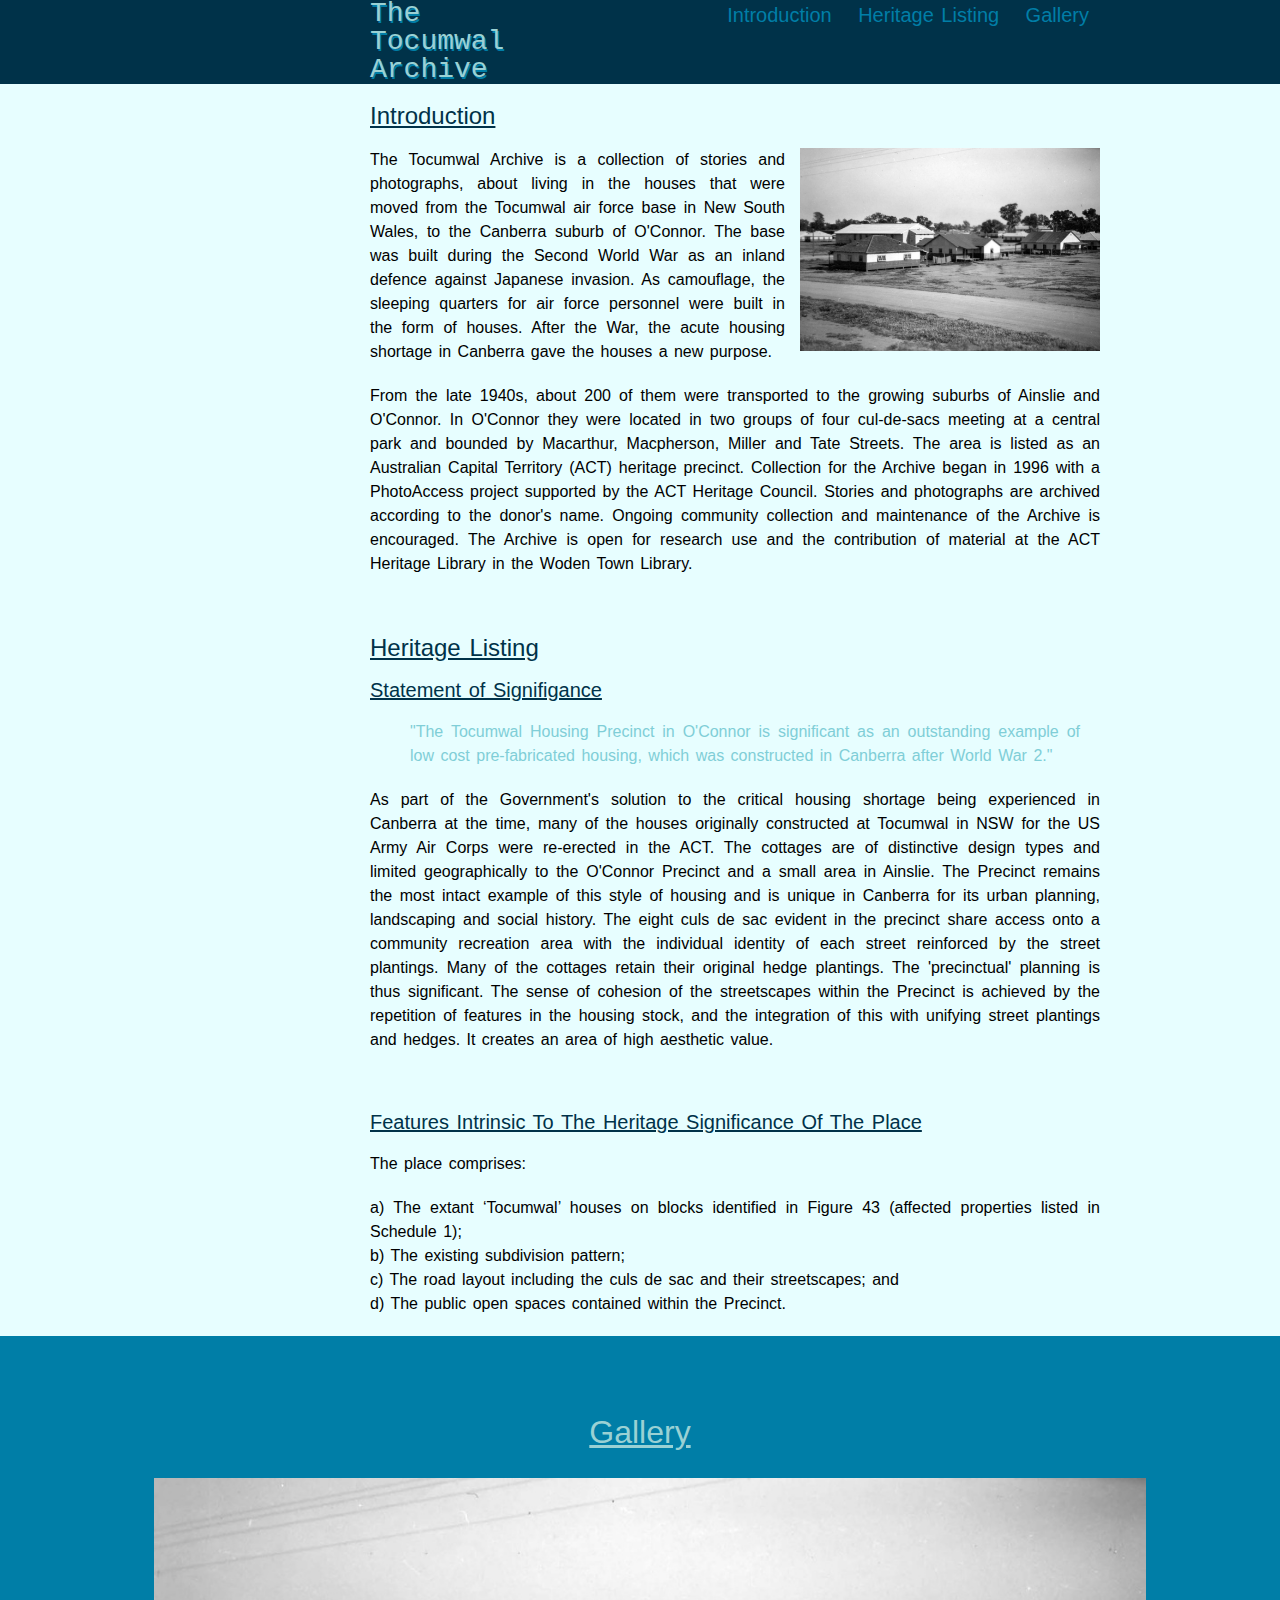
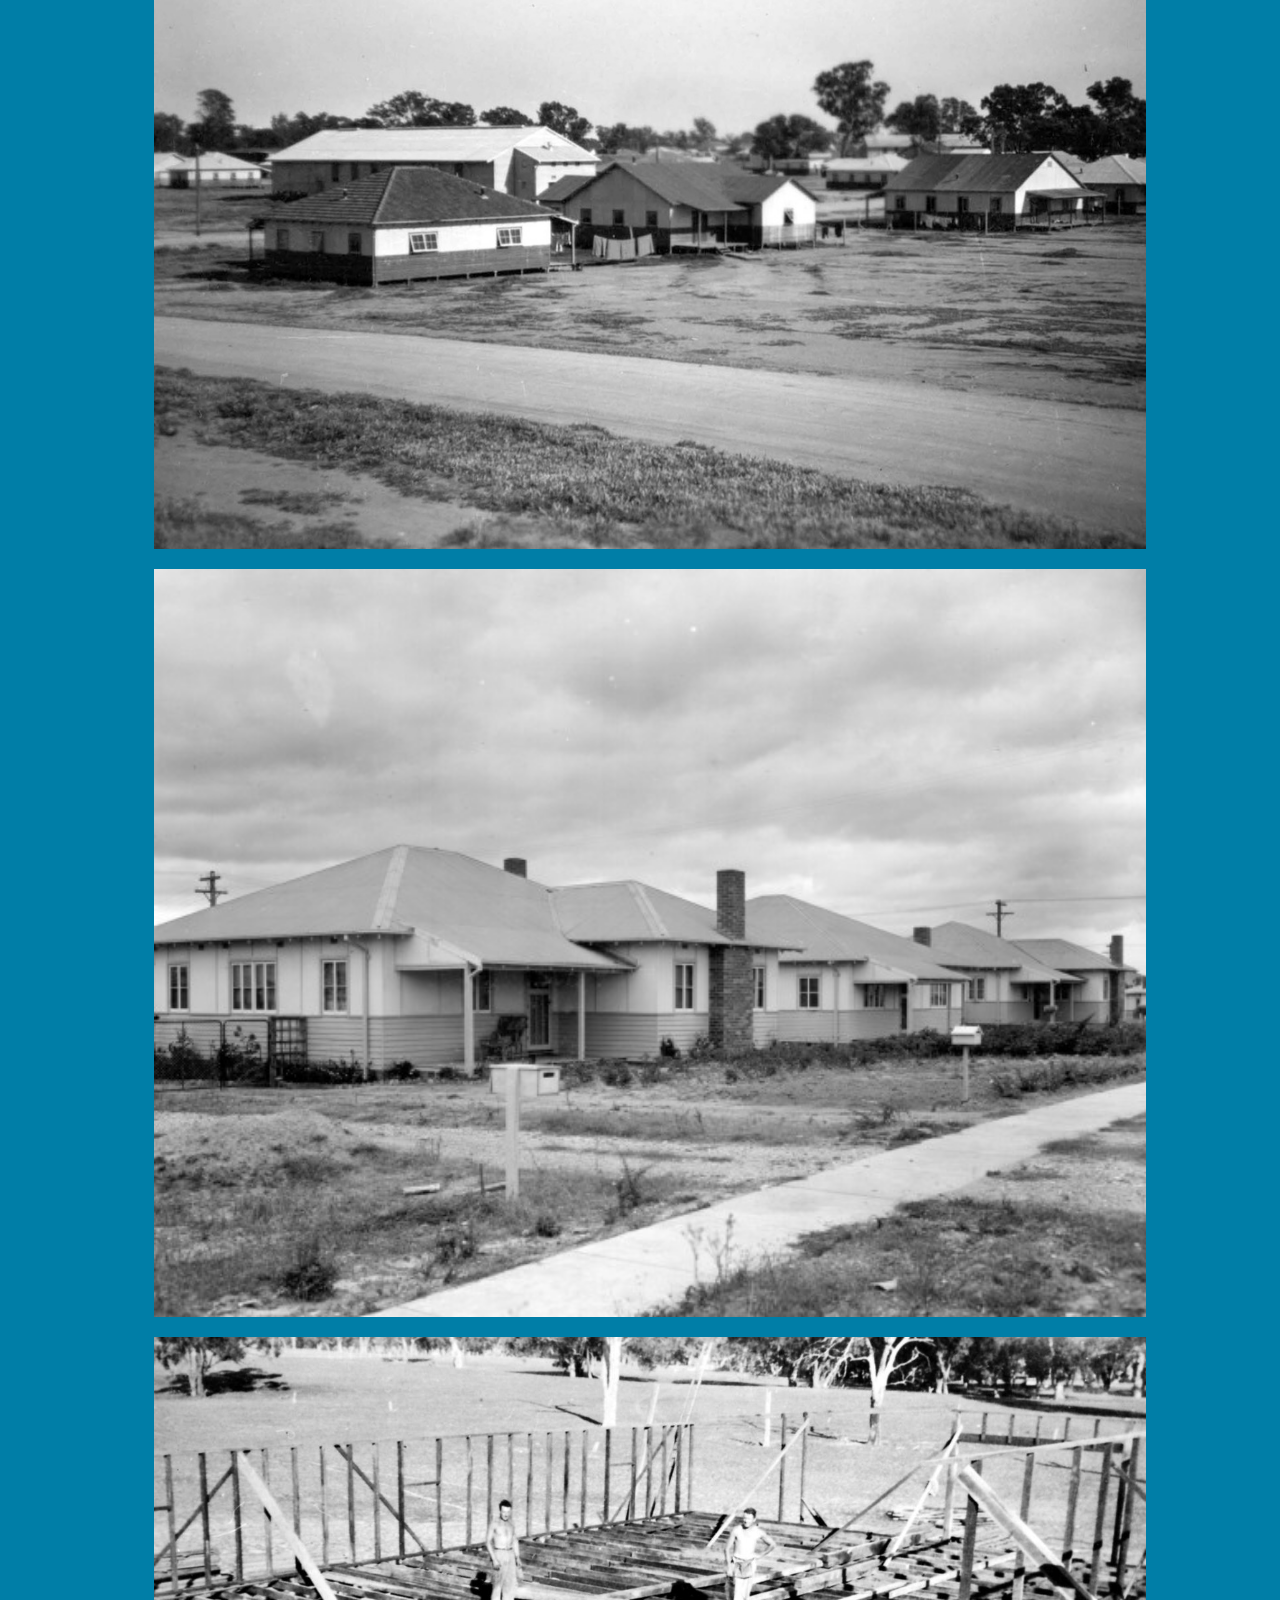
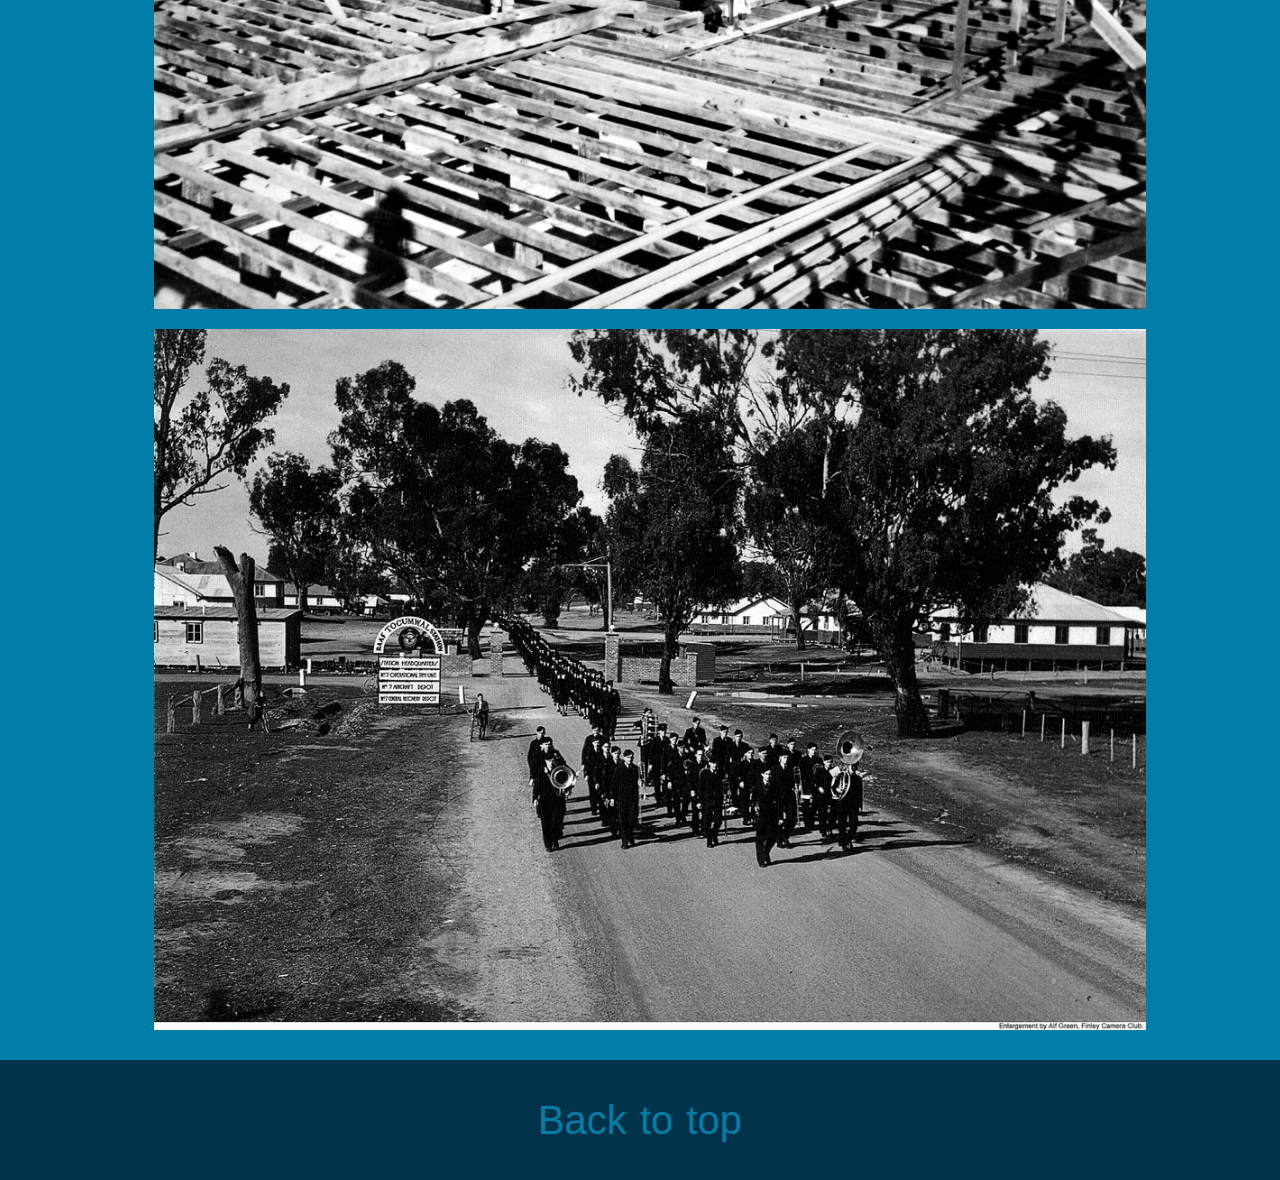
<file: index.html>
<!doctype html>
<html lang="en">

<head>
    <title>The Tocumwal Archive</title>
    <meta charset="utf-8">
    <link rel="stylesheet" href="assets/css/reset.css">
    <link rel="stylesheet" href="assets/css/style.css">
</head>

<body id="top">
    <header>
        <div class="h_inner">
            <h1><a href="index.html">The Tocumwal Archive</a></h1>
            <nav>
                <ul class="nav">
                    <li><a href="#introduction">Introduction</a></li>
                    <li><a href="#heritage">Heritage Listing</a></li>
                    <li><a href="#gallery">Gallery</a></li>
                </ul>
            </nav>
        </div>
    </header>

    <main>
        <div class="b_inner">
            <h2 class="head1" id="introduction">Introduction</h2>

            <p class="p1" id="p1"> <img class="parapic01" src="assets/image/tocumwal-misc-10.jpg" alt="parapic01">The Tocumwal Archive is a collection of stories and photographs, about living in the houses that were moved from the Tocumwal air force base in New South Wales, to the Canberra suburb of O'Connor. The base was built during the Second World War as an inland defence against Japanese invasion. As camouflage, the sleeping quarters for air force personnel were built in the form of houses. After the War, the acute housing shortage in Canberra gave the houses a new purpose.</p>

            <p class="p2" id="p2">From the late 1940s, about 200 of them were transported to the growing suburbs of Ainslie and O'Connor. In O'Connor they were located in two groups of four cul-de-sacs meeting at a central park and bounded by Macarthur, Macpherson, Miller and Tate Streets. The area is listed as an Australian Capital Territory (ACT) heritage precinct. Collection for the Archive began in 1996 with a PhotoAccess project supported by the ACT Heritage Council. Stories and photographs are archived according to the donor's name. Ongoing community collection and maintenance of the Archive is encouraged. The Archive is open for research use and the contribution of material at the ACT Heritage Library in the Woden Town Library.</p>

            <h2 id="heritage">Heritage Listing</h2>

            <h3 class="head2">Statement of Signifigance</h3>

            <p class="p3">"The Tocumwal Housing Precinct in O'Connor is significant as an outstanding example of low cost pre-fabricated housing, which was constructed in Canberra after World War 2."</p>

            <p class="p4">As part of the Government's solution to the critical housing shortage being experienced in Canberra at the time, many of the houses originally constructed at Tocumwal in NSW for the US Army Air Corps were re-erected in the ACT. The cottages are of distinctive design types and limited geographically to the O'Connor Precinct and a small area in Ainslie. The Precinct remains the most intact example of this style of housing and is unique in Canberra for its urban planning, landscaping and social history. The eight culs de sac evident in the precinct share access onto a community recreation area with the individual identity of each street reinforced by the street plantings. Many of the cottages retain their original hedge plantings. The 'precinctual' planning is thus significant. The sense of cohesion of the streetscapes within the Precinct is achieved by the repetition of features in the housing stock, and the integration of this with unifying street plantings and hedges. It creates an area of high aesthetic value.</p>

            <!-- This section demontrates the use of lists-->

            <h3>Features Intrinsic To The Heritage Significance Of The Place</h3>

            <p>The place comprises:</p>

            <ul>
                <li>a) The extant ‘Tocumwal’ houses on blocks identified in Figure 43 (affected properties listed in Schedule 1);</li>
                <li>b) The existing subdivision pattern;</li>
                <li>c) The road layout including the culs de sac and their streetscapes; and</li>
                <li>d) The public open spaces contained within the Precinct.</li>
            </ul>
        </div>
        <!--The gallery section demonstrates the use of pictures and sizing-->
        <section>
            <div class="p_inner">
                <h2 class="gallery" id="gallery">Gallery</h2>
                <div class="pictures">
                    <img class="pic01" src="assets/image/tocumwal-misc-10.jpg" alt="image01">
                    <img class="pic02" src="assets/image/tocumwal-misc-3.jpg" alt="image02">
                    <img class="pic03" src="assets/image/tocumwal-misc-5.jpg" alt="image03">
                    <img class="pic04" src="assets/image/tocumwal-misc-9.jpg" alt="image04">
                </div>
            </div>
        </section>
    </main>
    <footer>
        <div class="f_inner">
            <p><a href="#top">Back to top</a></p>
        </div>
    </footer>
</body>

</html>
</file>
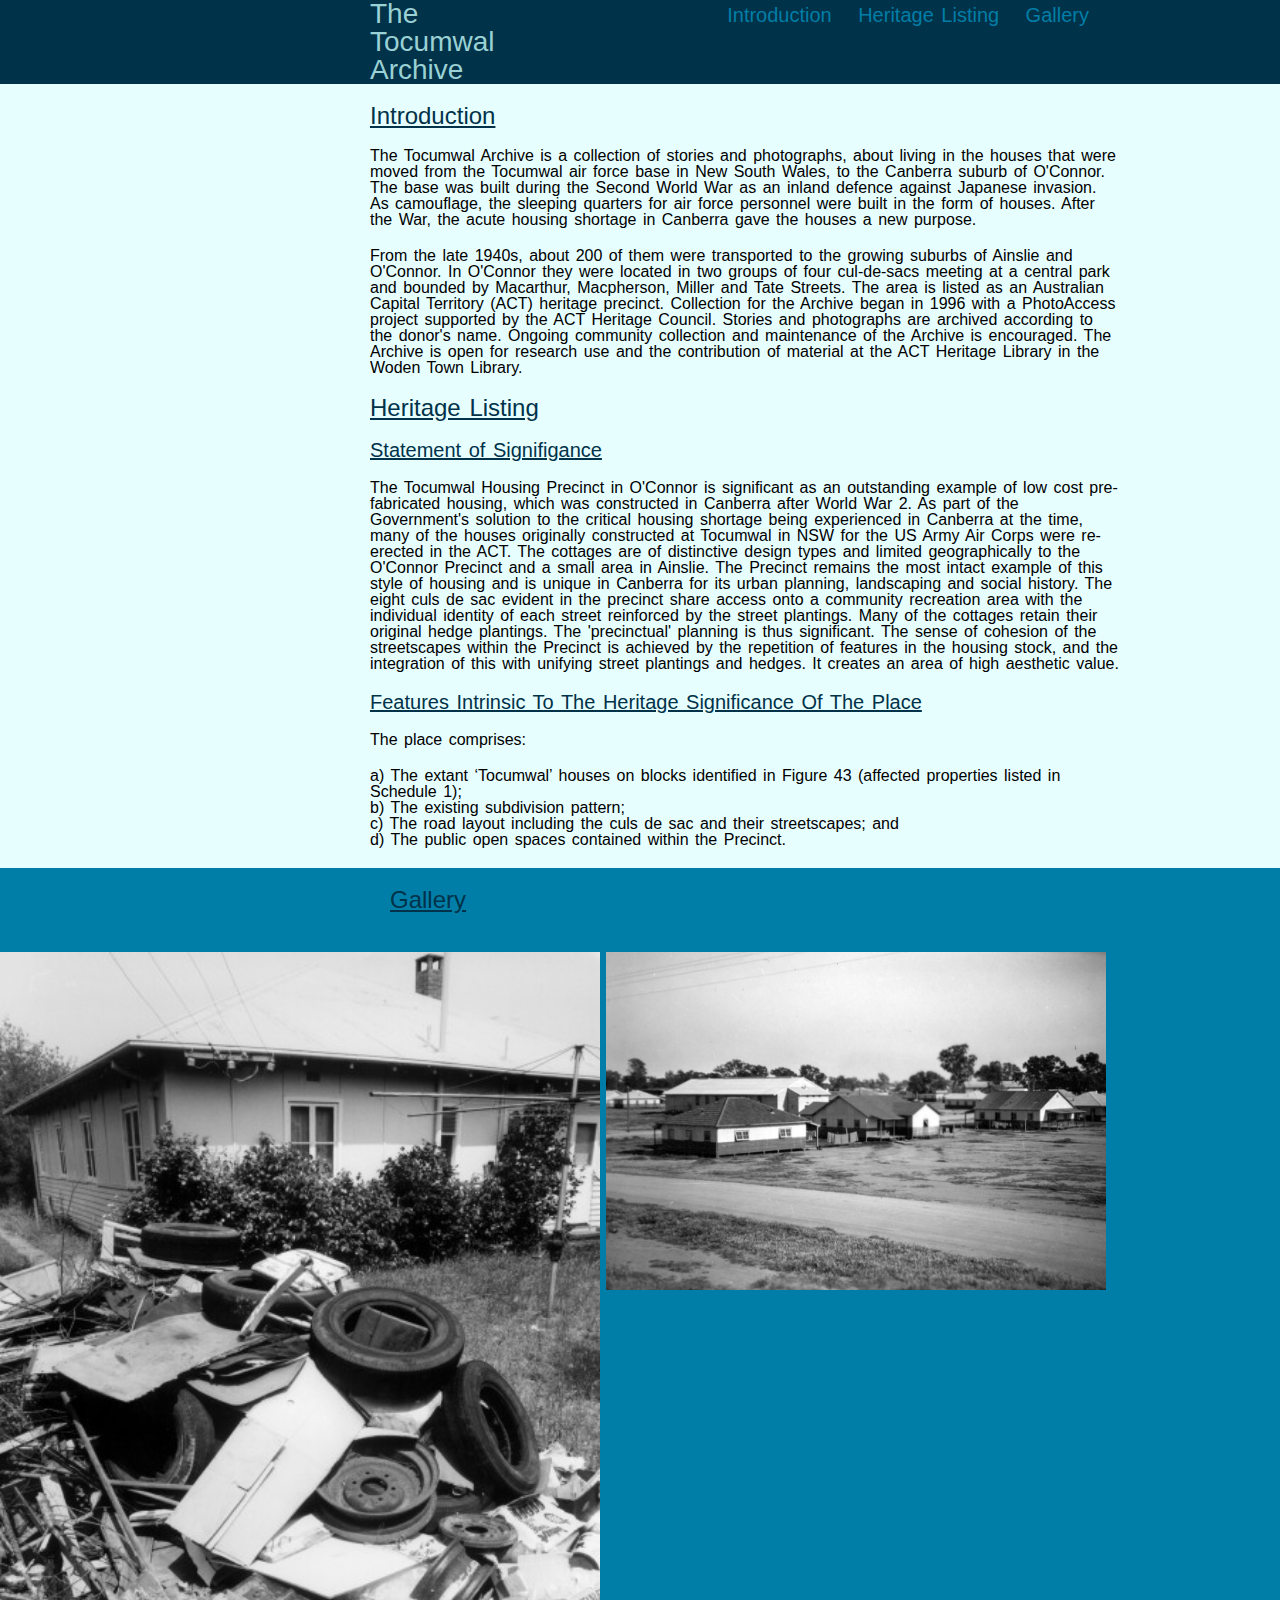
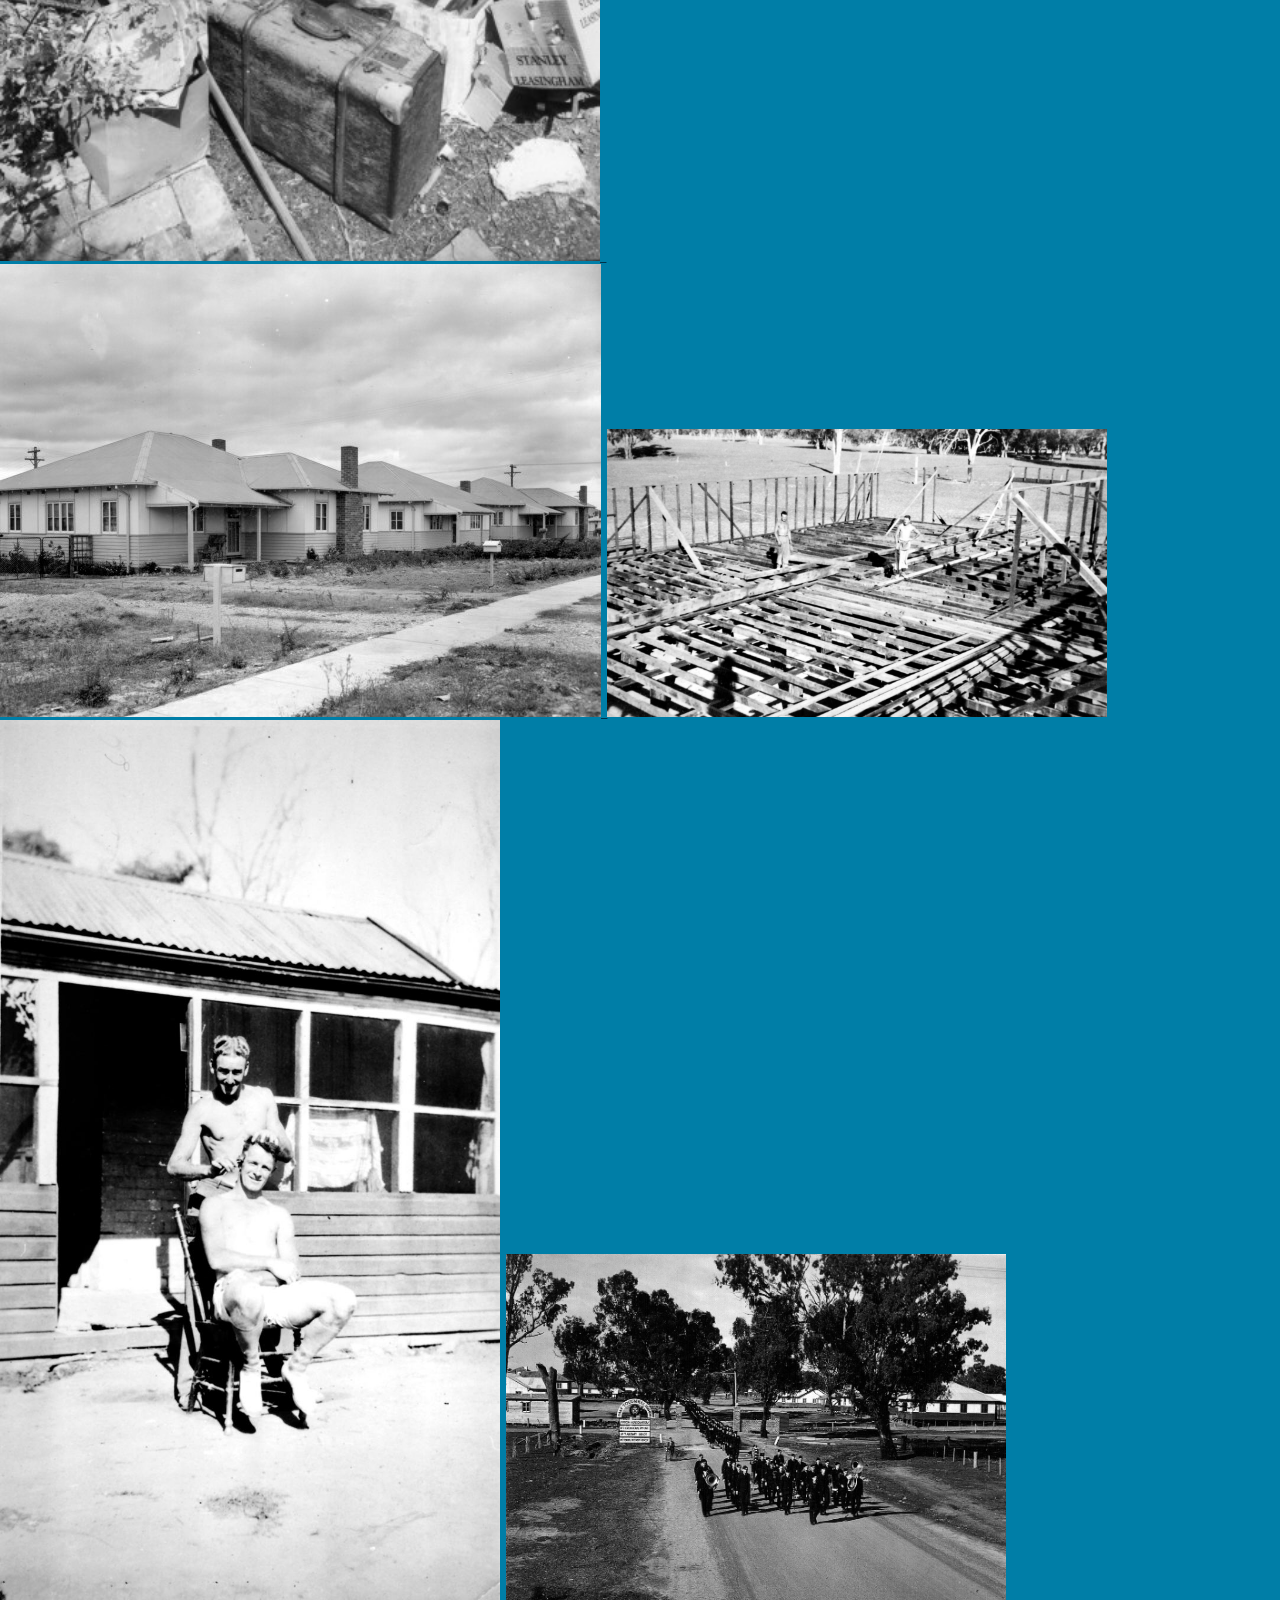
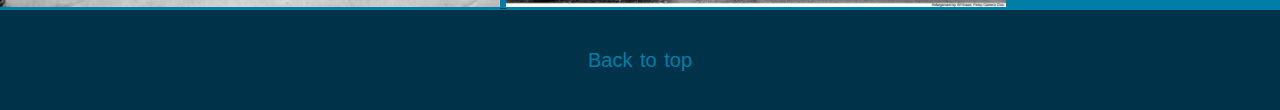
<file: Site/index.html>
<!doctype html>
<html lang="en">

<head>
    <title>The Tocumwal Archive</title>
    <meta charset="utf-8">
    <link rel="stylesheet" href="Assets/CSS/reset.css">
    <link rel="stylesheet" href="Assets/CSS/style.css">
</head>

<body id="top">
    <header>
        <div class="h_inner">
            <h1><a href="index.html">The Tocumwal Archive</a></h1>
            <nav>
                <ul class="nav">
                    <li><a href="#introduction">Introduction</a></li>
                    <li><a href="#heritage">Heritage Listing</a></li>
                    <li><a href="#gallery">Gallery</a></li>
                </ul>
            </nav>
        </div>
    </header>

    <main>
        <div class="b_inner">
            <h2 id="introduction">Introduction</h2>

            <p class="p1" id="p1">The Tocumwal Archive is a collection of stories and photographs, about living in the houses that were moved from the Tocumwal air force base in New South Wales, to the Canberra suburb of O'Connor. The base was built during the Second World War as an inland defence against Japanese invasion. As camouflage, the sleeping quarters for air force personnel were built in the form of houses. After the War, the acute housing shortage in Canberra gave the houses a new purpose.</p>

            <p class="p2" id="p2">From the late 1940s, about 200 of them were transported to the growing suburbs of Ainslie and O'Connor. In O'Connor they were located in two groups of four cul-de-sacs meeting at a central park and bounded by Macarthur, Macpherson, Miller and Tate Streets. The area is listed as an Australian Capital Territory (ACT) heritage precinct. Collection for the Archive began in 1996 with a PhotoAccess project supported by the ACT Heritage Council. Stories and photographs are archived according to the donor's name. Ongoing community collection and maintenance of the Archive is encouraged. The Archive is open for research use and the contribution of material at the ACT Heritage Library in the Woden Town Library.</p>

            <h2 id="heritage">Heritage Listing</h2>

            <h3>Statement of Signifigance</h3>

            <p class="p3">The Tocumwal Housing Precinct in O'Connor is significant as an outstanding example of low cost pre-fabricated housing, which was constructed in Canberra after World War 2. As part of the Government's solution to the critical housing shortage being experienced in Canberra at the time, many of the houses originally constructed at Tocumwal in NSW for the US Army Air Corps were re-erected in the ACT. The cottages are of distinctive design types and limited geographically to the O'Connor Precinct and a small area in Ainslie. The Precinct remains the most intact example of this style of housing and is unique in Canberra for its urban planning, landscaping and social history. The eight culs de sac evident in the precinct share access onto a community recreation area with the individual identity of each street reinforced by the street plantings. Many of the cottages retain their original hedge plantings. The 'precinctual' planning is thus significant. The sense of cohesion of the streetscapes within the Precinct is achieved by the repetition of features in the housing stock, and the integration of this with unifying street plantings and hedges. It creates an area of high aesthetic value.</p>

            <!-- This sections demontrates the use of lists-->

            <h3>Features Intrinsic To The Heritage Significance Of The Place</h3>

            <p>The place comprises:</p>

            <ul>
                <li>a) The extant ‘Tocumwal’ houses on blocks identified in Figure 43 (affected properties listed in Schedule 1);</li>
                <li>b) The existing subdivision pattern;</li>
                <li>c) The road layout including the culs de sac and their streetscapes; and</li>
                <li>d) The public open spaces contained within the Precinct.</li>
            </ul>
        </div>
        <!--The gallery section demonstrates use of pictures and sizing-->

        <div class="p_inner">
            <h2 class="gallery" id="gallery">Gallery</h2>
            <img class="pic01" src="Assets/Image/tocumwal-misc-1.jpg" alt="image01">
            <img class="pic02" src="Assets/Image/tocumwal-misc-10.jpg" alt="image02">
            <img class="pic03" src="Assets/Image/tocumwal-misc-3.jpg" alt="image03">
            <img class="pic04" src="Assets/Image/tocumwal-misc-5.jpg" alt="image04">
            <img class="pic05" src="Assets/Image/tocumwal-misc-6.jpg" alt="image05">
            <img class="pic06" src="Assets/Image/tocumwal-misc-9.jpg" alt="image06">
        </div>
    </main>
    <div class="f_inner">
        <footer>
            <p><a href="#top">Back to top</a></p>
        </footer>
    </div>
</body>

</html>
</file>
<file: assets/css/style.css>
/* CSS File */
/* Color Pallete
#e7feff
#9ad1d4
#80ced7
#007ea7
#003249
-------------------------------*/


/* Basic Page Styles
-------------------------------*/
header,
footer {
    background-color: #003249;
}

body {
    background-color: #e7feff;
    font-family: sans-serif;
    margin: 0;
    word-spacing: 2px;
}

section {
    background-color: #007ea7;
}

.f_inner {
    background-color: #003249;
    padding: 40px;
    margin: 0;
    min-width: 750px;
}

.p_inner {
    background-color: #007ea7;
    padding: 20px;
    margin: 0;
    min-width: 750px;
}

.b_inner .gallery,
.b_inner,
header .h_inner {
    margin-right: 370px;
    margin-left: 370px;
    min-width: 750px;
}

/* Header and Footer
-------------------------------*/
header,
footer {
    background-color: #003249;
}

header h1 a {
    color: #9ad1d4;
    text-decoration: none;
    font-size: 28px;
}

header h1 a:hover {
    text-decoration: none;
    color: #9ad1d4;
}

footer {
    text-align: center;
}

footer a {
    color: #007ea7;
    font-size: 40px;
    text-decoration: none;
}

footer a:hover {
    text-decoration: none;
    color: #9ad1d4;
}

/* Navigation
-------------------------------*/

.nav a {
    color: #007ea7;
    font-size: 20px;
    text-decoration: none;
}

.nav a:hover {
    text-decoration: none;
    color: #9ad1d4;
}

h1 {
    font-family: monospace;
    display: inline-block;
    width: 20%;
    text-shadow: 1.5px 1.5px #007ea7;
}

nav {
    text-align: right;
    display: inline-block;
    width: 75%;
    vertical-align: top;
    padding-top: 5px;
}

.nav li {
    margin-left: 20px;
    display: inline-block;
}

h1,
.nav {
    display: inline-block;
}

/* Pagae content - Headings
-------------------------------*/
main h2 {
    font-size: 24px;
}

main h3 {
    font-size: 20px;
}

main h2,
main h3 {
    color: #003249;
    font-family: sans-serif;
    text-decoration: underline;
    margin-top: 60px;
    margin-bottom: 20px;
    margin-right: 40px;
}

.head1 {
    margin-top: 20px;
}

.head2 {
    margin-top: 10px;
}

/* Page Content - Paragraphs and Lists
----------------------------------*/

main p,
main ul {
    line-height: 1.5;
    margin-top: 20px;
    margin-bottom: 20px;
    margin-right: 20px;
    text-align: justify;
}

.p1 .parapic01 {
    float: right;
    margin-left: 15px;
    width: 300px;
}

.p3 {
    margin-right: 40px;
    margin-left: 40px;
    color: #80ced7;
}

.p_inner h2 {
    color: #9ad1d4;
    font-size: 32px;
    text-align: center;
    width: 100%;
    min-width: 100%;
}

.pictures {
    margin-right: 10%;
    margin-left: 10%;
}

.pic01,
.pic02,
.pic03,
.pic04 {
    width: 100%;
    vertical-align: top;
    padding: 10px;
}
</file>
<file: Site/Assets/CSS/style.css>
/* CSS File */
/* Color Pallete
#e7feff
#9ad1d4
#80ced7
#007ea7
#003249
-------------------------------*/


/* Basic Page Styles
-------------------------------*/
body {
    background-color: #e7feff;
    font-family: sans-serif;
    margin: 0;
    word-spacing: 2px;
}

.f_inner {
    background-color: #003249;
    padding: 20px;
    margin: 0;
    min-width: 750px;
}

.p_inner {
    background-color: #007ea7;
}

.p_inner h2 {
    margin-right: 370px;
    margin-left: 370px;
    min-width: 750px;
}

.b_inner {
    margin-right: 370px;
    margin-left: 370px;
    min-width: 750px;
}

header .h_inner {
    margin-right: 370px;
    margin-left: 370px;
    min-width: 750px;
}

p_inner img {
    margin-right: 50px;
    margin-left: 50px;
    min-width: 750px;
}

/* Header and Footer
-------------------------------*/
header,
footer {
    background-color: #003249;
}

footer {
    text-align: center;
}

footer a {
    color: #007ea7;
    font-size: 20px;
    text-decoration: none;
}

footer a:hover {
    text-decoration: none;
    color: #9ad1d4;
}

/* Title and Navigation
-------------------------------*/

header h1 a {
    color: #9ad1d4;
    text-decoration: none;
    font-size: 28px;
}

header h1 a:hover {
    text-decoration: none;
    color: #9ad1d4;
}

.nav a {
    color: #007ea7;
    font-size: 20px;
    text-decoration: none;
}

.nav a:hover {
    text-decoration: none;
    color: #9ad1d4;
}

h1 {
    display: inline-block;
    width: 20%;
}

nav {
    text-align: right;
    display: inline-block;
    width: 75%;
    vertical-align: top;
    padding-top: 5px;
}

.nav li {
    margin-left: 20px;
    display: inline-block;
}

h1,
.nav {
    display: inline-block;
}

/* Pagae content - Headings
-------------------------------*/
main h2 {
    font-size: 24px;
}

main h3 {
    font-size: 20px;
}

main h2,
main h3,
.p_inner {
    color: #003249;
    font-family: sans-serif;
    text-decoration: underline;
}

/* Page Content - Paragraphs and Lists
----------------------------------*/
main h2,
main h3,
p,
main ul {
    margin-top: 20px;
    margin-bottom: 20px;
}

.p_inner {
    margin-top: 20px;
    margin-bottom: 0px;
}

.p_inner h2 {
    padding: 20px;
}

.pic01 {
    width: 600px;
}

.pic02 {
    width: 500px;
    vertical-align: top;
}

pic03 {
    width: 400px;
    vertical-align: top;
}

.pic04 {
    width: 500px;
}

.pic05 {
    width: 500px;
}

.pic06 {
    width: 500px;
}
</file>
